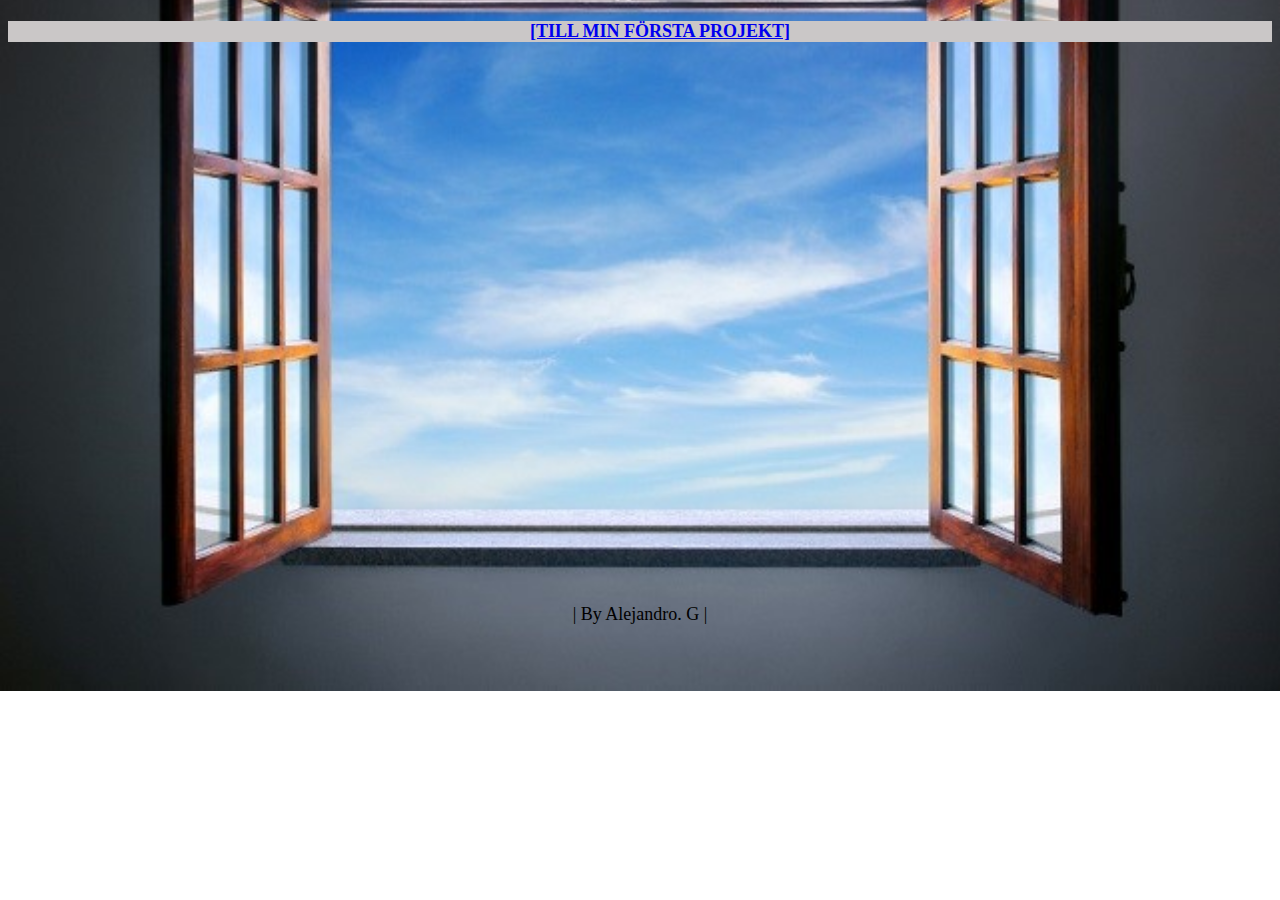
<file: index.html>
<!DOCTYPE html>
<html >
  <head lang="en" >
    <meta charset="utf-8"> <!--  Definerar standard för stavningar-->
    <link rel="stylesheet" href="main.css"> <!-- Den laddar en CSS fil som ska vara sammarbeta med HTML-->
    <link rel="stylesheet" href="Project1.css"> <!-- Den laddar en CSS fil som ska vara sammarbeta med HTML-->
    <title>Portafölj</title>
  </head>
  <body>
    <h1>
        <nav id="HuvudMenu"> <!-- Element Navegator som är definerad med en unik ID-->
          <ul>
            <a id="Seleccion" href="Project1.html">[TILL MIN FÖRSTA PROJEKT]</a>
          </ul>
        </nav>
    </h1>
    <br><br><br><br><br><br><br><br><br><br><br><br><br><br><br><br><br><br><br><br><br><br><br><br><br><br><br>
    <br><br>
    <footer id="Myfooter" style="color: black;"> <!-- ID = myfooter finns i Project1.css"-->
      <p >| By Alejandro. G | </p>
    </footer>
  </body>
</html>
</file>
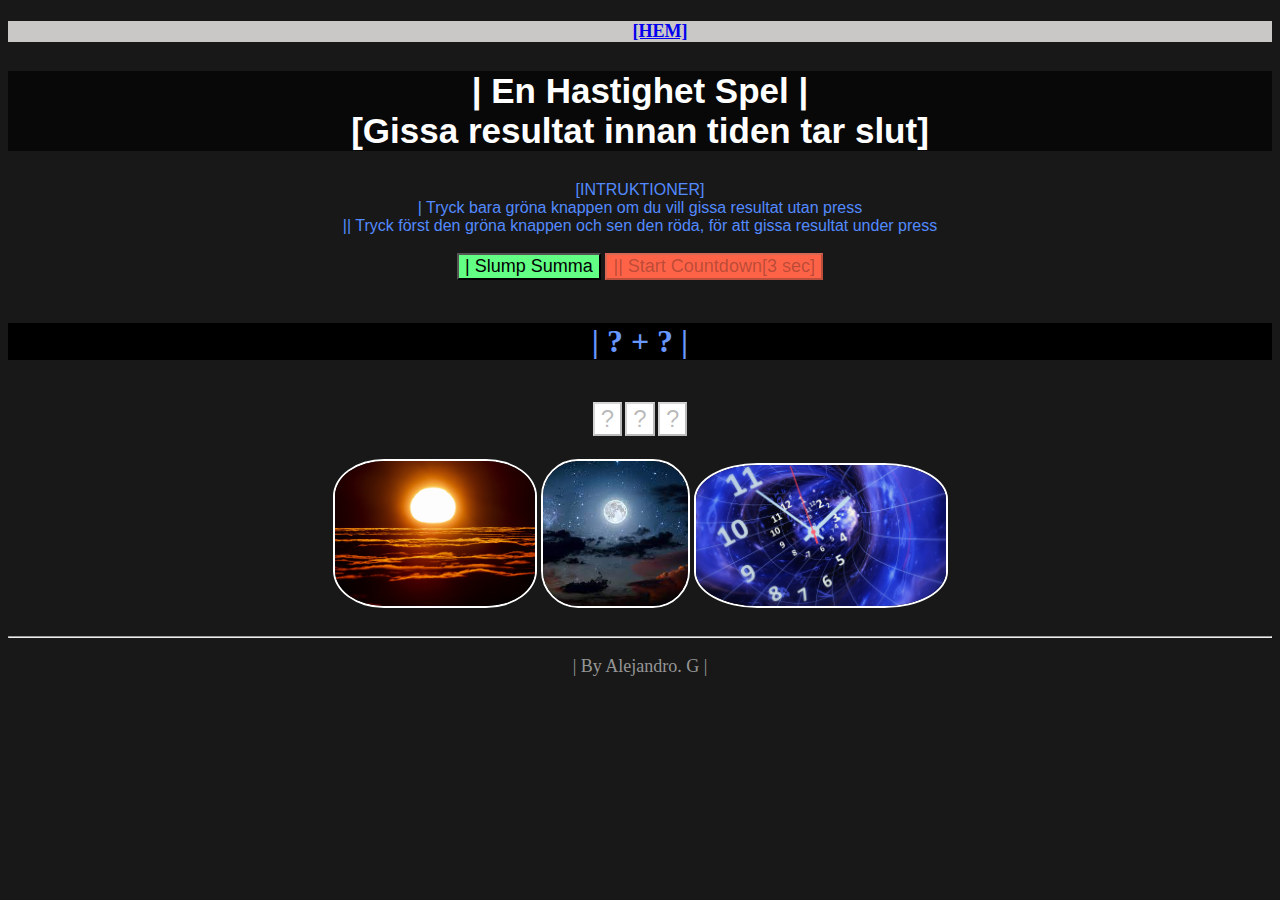
<file: Project1.html>
<!DOCTYPE html>
<html lang="en">
<head>
     <meta charset="utf-8">
     <title>Hastighet spel</title>
</head>
<body style = "background-color:rgb(24, 24, 24);"> <!--Element body som har en atribut background-color-->

<h1>   
<nav id=HuvudMenuMain>
          <ul>
                 <a href="index.html">[HEM]</a>  
          </ul>
     </nav>
</h1>  

<h2 id="Rubriken" > | En Hastighet Spel |<br>[Gissa resultat innan tiden tar slut] </h2>
<p id="Manual"> [INTRUKTIONER]  <br>
     | Tryck bara gröna knappen om du vill gissa resultat utan press <br>
     || Tryck först den gröna knappen och sen den röda, för att gissa resultat under press
</p> <!--Den är en pagragraf element som vissar intruktioner till användare-->

<h3 class="MainGame" > <!-- En header En header som har en global atribut klass -->
<button id="SlumpSumma" class="Selection"  >| Slump Summa </button><!-- En Botoom element som har en global atribut class -->
<button id="StartTimer" class="Selection"   >|| Start Countdown[3 sec]  </button><!-- En Botoom element som har en global atribut class -->
</h3>

<h4 id="Summa" class="MainGame" >  </h4>
<h5 class="MainGame"> <!-- En header element som har en global atribut class -->
<button class="b" id="resultat1"  namn="resultat1" type="button" >?</button><!-- En Botoom element som har en global atribut class -->
<button class="b" id="resultat2"  namn="resultat2" type="button" >?</button><!-- En Botoom element som har en global atribut class -->
<button class="b" id="resultat3"  namn="resultat3" type="button" >?</button><!-- En Botoom element som har en global atribut class -->

</h5>
<p id="images" >   <img src="solen.jpg" id="ImageBra"  >  <img src="moon.jpg" id="ImageFel" >  
<img src="Time_out.jpg" id="ImageTimeOut" > 
</p>
<p id="svaret"  >  </p>
<script src='Project1.js'></script> <!--Javascript file som ladar logiska delar av weben -->
<link rel='stylesheet' type= 'text/css' media='screen' href='Project1.css'> <!--CSS file som ladar Utseende delar av weben -->
<hr>

<footer id="Myfooter">
     <p >| By Alejandro. G |</p>
</footer>
</body>
</html>
</file>
<file: main.css>
body {
    height: 500px;
    background-image: url("backgraund_1.jpg"); /* Background image */
    background-repeat:no-repeat;
    background-position-x:center;
    background-position-y:center;
    background-size:cover;
  }
#HuvudMenu{
    text-align: center;
    font-style: oblique;
    background-color: rgb(202, 199, 199) ;
    background-attachment: fixed;
    background-position: center;
    font-size:large;
}
#Seleccion{
    font-style: normal;
}
</file>
<file: Project1.css>
/* alla header 2 ändrar backgrounf*/
h2 {
    background-color: rgb(8, 8, 8);
    }
#Rubriken{
    font-family:Verdana, Geneva, Tahoma, sans-serif;
    text-align: center;
    font-size: 35px;
    color: rgb(255, 255, 255);
}
/* En klass="Selection" typ bottom */
button.Selection{
    position:-ms-page;
    font-size:large;
}
/* En klass="MainGame" typ bottom */
.MainGame{
    text-align: center;
}
#StartTimer{
    text-align: center;
    background-color: tomato;
}
/* En klass="b" typ bottom */
button.b {
    background-color: rgb(255, 255, 255);
    position:-ms-page;
    font-size:x-large;
}
/* En klass= "b" typ bottom och en atribut hover*/
button.b:hover{
background-color: aquamarine;
transition-duration: 2s;
color: rgb(255, 208, 107);
}
#svaret{
    background-color: black;
    text-align: center;
    font-size: x-large;
    font-family:Verdana, Geneva, Tahoma, sans-serif;
}
#SlumpSumma{
    text-align: center;
    background-color: rgb(98, 255, 132);
}
#Summa{
    background-color: rgb(0, 0, 0);
    font-size:xx-large;
    color: rgb(104, 152, 255);
}
#Manual{
    font-family:Verdana, Geneva, Tahoma, sans-serif;
    font-size:medium;
    text-align: center;
    font-style: normal;
    color: rgb(83, 138, 255);
}
#ImageBra {
    position:absolute -ms-page;
    width: 200px;
    border-radius: 25%;
    top: -15px;
    border:2px solid #fff;
    display: blocks;
}
#ImageFel {
    position:absolute -ms-page;
    width: 145px;
    border-radius: 25%;
    top: -15px;
    border:2px solid #fff;
    display: blocks;
    
}
#ImageTimeOut {
position:absolute -ms-page;
    width: 250px;
    border-radius: 25%;
    top: -15px;
    border:2px solid #fff;
    display: blocks;
}
#Tips{
    font-family:Verdana, Geneva, Tahoma, sans-serif;
    font-size:large;
    text-align: center;
    font-style: normal;
}
#Myfooter{
    color: rgb(150, 150, 150);
    text-align: center;
    font-size:large;
}
#images{
    text-align: center;
}
#HuvudMenuMain{
    text-align: center;
    background-color: rgb(202, 199, 199);
    font-size:large;
}
</file>
